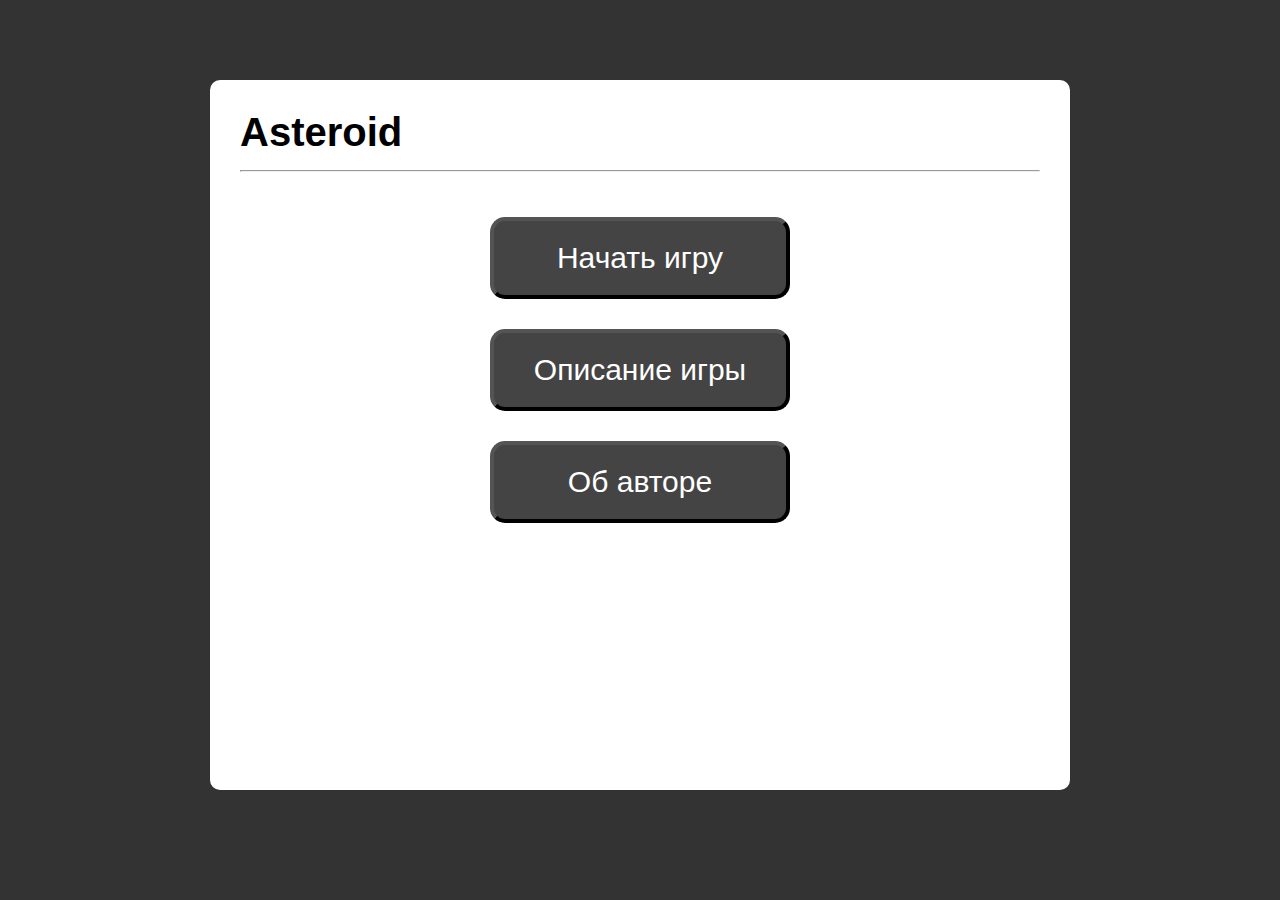
<file: project1/index.html>
<!DOCTYPE html>
<html>
<head>
    <meta charset="UTF-8">
    <title>Asteroid</title>
    <link rel = "stylesheet" type = "text/css" href = "style.css"/>
</head>
<body>


<div id = "gameBox" hidden>
    <canvas id = "canva" width = "800px" height = "800px"></canvas>
    <div id = "scoreLabel"></div>
	<br>
	<button id = "pauseBtn">Пауза</button>
	<button id = "startBtn">Старт</button>
</div>


<div id = "centerBox" hidden>

    <div id = "mainMenu" class = "myBox">
        <span class = "bigText">Asteroid</span>
        <hr>
        <div class = "separator"></div>
        <div align = "center">
            <button id = "b1">Начать игру</button>
            <div class = "separator"></div>
            <button id = "b3">Описание игры</button>
            <div class = "separator"></div>
            <button id = "b4">Об авторе</button>
        </div>
    </div>

    <div id = "aboutCreator" class = "myBox" hidden>
        <span class = "bigText">Об авторе</span>
        <hr>
        <div>
            <p>
                Привет! Надеюсь, тебе понравилась игра, и поэтому ты
                решил (или решила) прочитать информацию обо мне.
            </p>
            <div class = "separator"></div>
            <div align = "center">
                <button id = "b5">Назад</button>
            </div>
        </div>
    </div>

    <div id = "aboutGame" class = "myBox" hidden>
        <span class = "bigText">Описание игры</span>
        <hr>
        <div>
            <p>
                Эта игра в точности как старая аркадная игра Asteroid. Ну почти. Суть проста - 
				управление на A и D, стрелять на W. В общем-то и все.
            </p>
			<p> Приятной игры.</p>
            <div class = "separator"></div>
            <div align = "center">
                <button id = "b6">Назад</button>
            </div>
        </div>
    </div>

    <div id = "gameResultBox" class = "myBox" hidden>
        <span class = "bigText">Game over</span>
        <hr>
        <div>
            <p>
                Похоже ты проиграл. Что ж, бывает.
            <p>
            <p>
                Попробуй сыграть ещё раз.
            <p>
                <span id = "resultLabel" class = "bigText"></span>
            </p>
            <div class = "separator"></div>
            <div align = "center">
                <button id = "b9">Главное меню</button>
            </div>
        </div>
    </div>

</div>

<script src = "code1.js"></script>
<script src = "basicScript.js"></script>
<script src = "mainScript.js"></script>

</body>
</html>
</file>
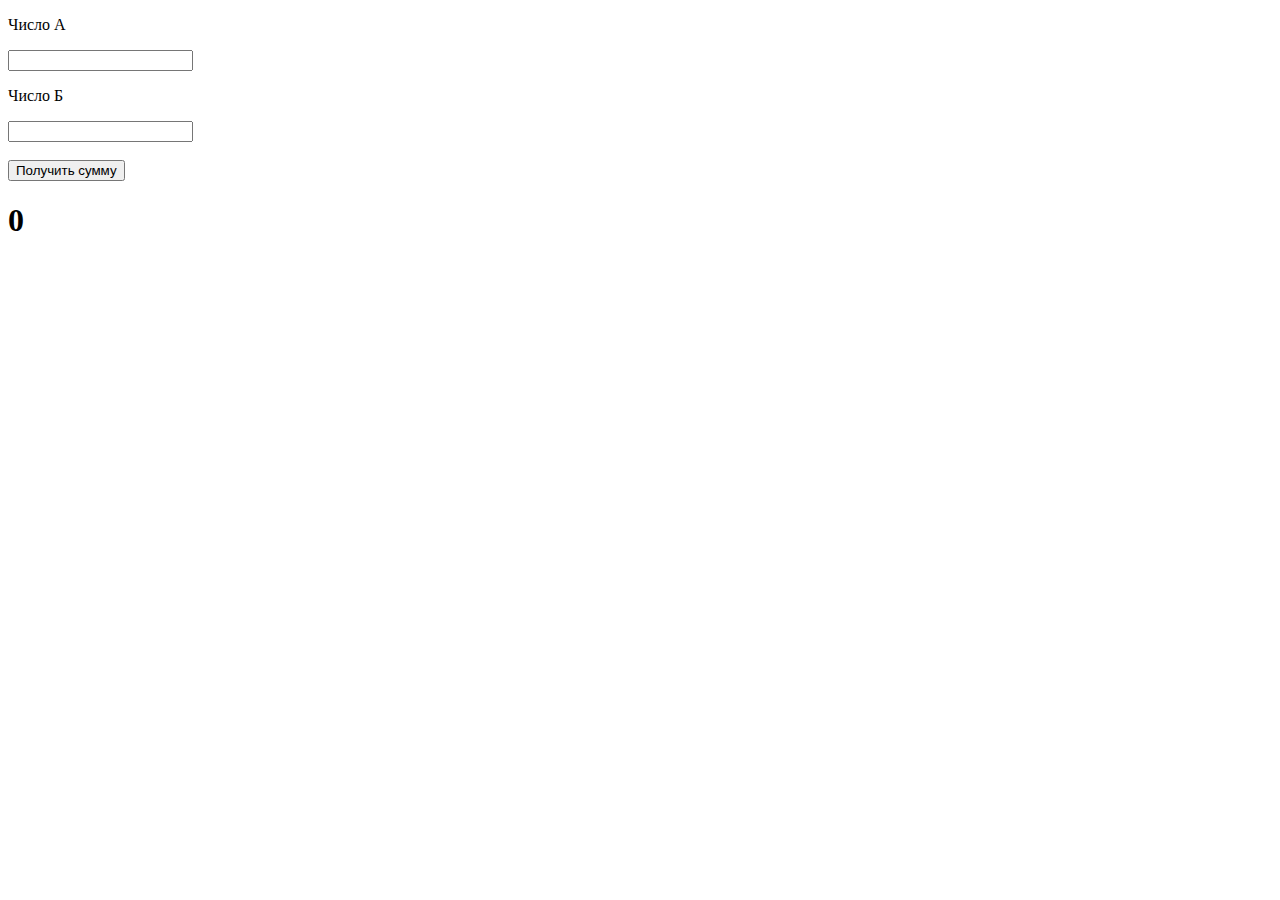
<file: project2/index.html>
<!doctype html>
<html>
<head>
	<meta charset="UTF-8" />
	<title>Страница 2</title>
</head>
<body>

<p>Число А</p>
<input type = "text" id = "f1">
<p>Число Б</p>
<input type = "text" id = "f2">
<br>
<br>
<button id = "btn">Получить сумму</button>
<br>
<h1 id = "label"></h1>

<script src = "code.js"></script>

</body>
</html>
</file>
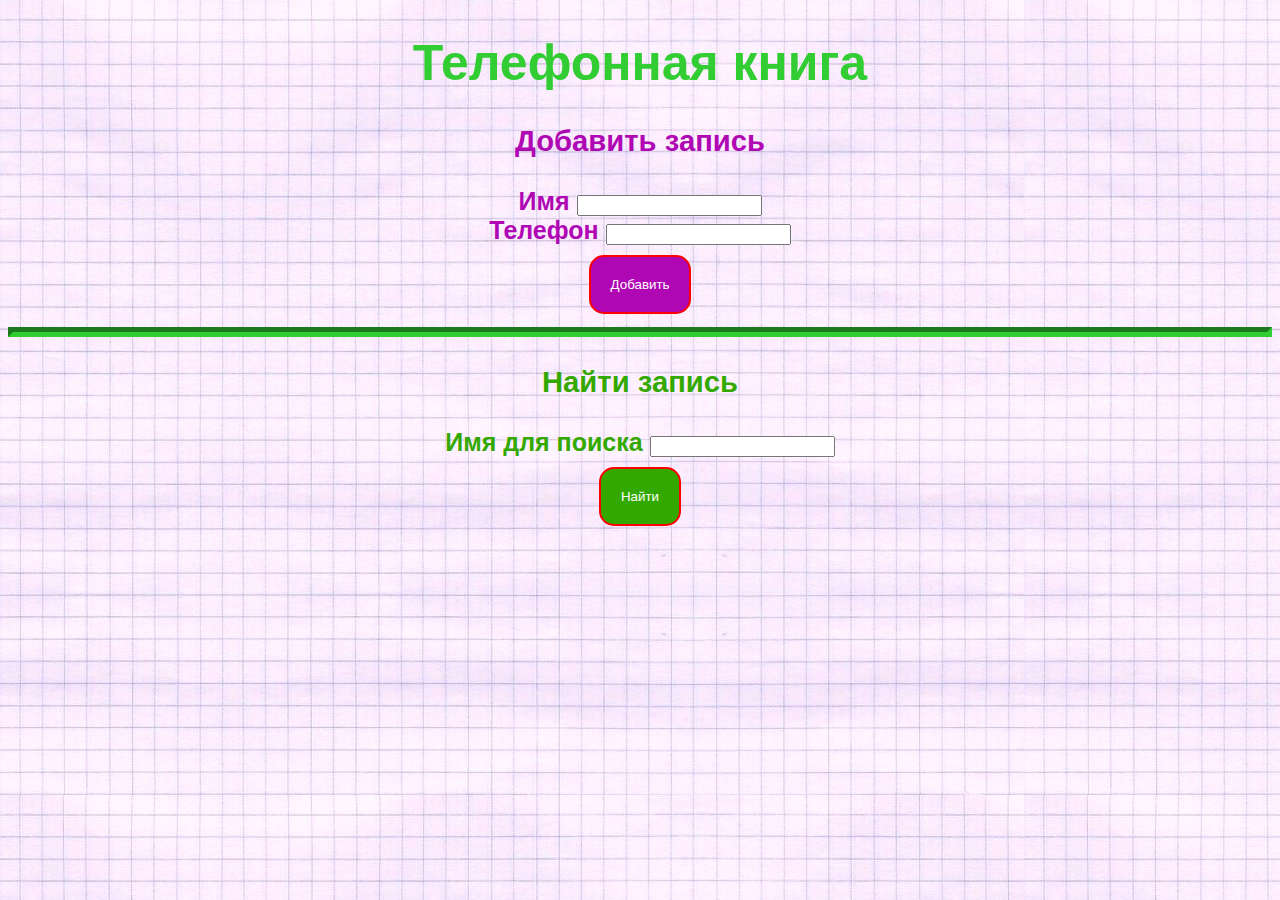
<file: book/book.html>
<!DOCTYPE html>
<html>
<head>
    <meta charset="UTF-8">
    <title>Телефонная книга</title>
    <style>
		body {
			background: #FFEDF2;
			text-align: center;
			font-size: 25px;
			font-family: Arial;
			background-image: url("book.jpg");
		}
		
		#result {
			color: #00FF00;
		}
		
		#error {
			color: #FF0000;
		}		
		
		button {
			outline: none;
			background: #ff836f;
			padding: 20px;
			margin-top: 10px;
			border: 2px solid #ff0000;
			border-radius: 15px;
			color: #FFFFFF;
		}
		
		button:hover {
			cursor: pointer;
			margin-top: 3px;
			padding: 25px;
			background: #ff7f50;
		}
		
		h1 {
			color: limegreen;
		}
		
		.adding {
			color: #ae07b3;
		}
		
		.finding {
			color: #33a900;
		}
		
		#addBtn {
			background: #ae07b3;
		}
		
		#findBtn {
			background: #33a900;
		}
		
		hr {
			border-color: limegreen;
			border-width: 5px;
		}
		
    </style>    
</head>
<body>
	<h1>Телефонная книга</h1>
	
	<div class="adding">
		<h3>Добавить запись</h3>
		<b>Имя</b>
		<input type="text" id="editA">
		<br>
		<b>Телефон</b>
		<input type="text" id="editB">
		<br>
		<button id="addBtn">Добавить</button>
		<br>
	</div>
	
	<hr>
	
	<div class="finding">
		<h3>Найти запись</h3>
		<b>Имя для поиска</b>
		<input type="text" id="editC">
		<br>
		<button id="findBtn">Найти</button>
		<br>
	</div>
	
	<h2 id="result"></h2>
	<h2 id="error"></h2>
	
	<script src="code.js"></script>
</body>
</html>
</file>
<file: project1/style.css>
body{
    background-color: #333333;
    color: black;
    font-size: 30px;
    font-family: Geneva, Arial, Helvetica, sans-serif;
    margin-top: 80px;
}

#centerBox{
    margin: 0 auto;
    width: 800px;
    height: 650px;
    padding: 30px;
    background-color: white;
    border-radius: 10px;
    z-index: 1;
}



#gameBox{
    margin: 0 auto;
    width: 800px;
    height: 830px;
    padding: 30px;
    background-color: white;
    border-radius: 10px;
    z-index: 2;
	text-align: center;
}

.separator{
    padding-top: 30px;
}

.bigText{
    font-size: 40px;
    font-weight: bold;
}

button{
    font-size: 30px;
    font-family: Geneva, Arial, Helvetica, sans-serif;
    color: white;
    background-color: #444444;
    padding: 20px;
    width: 300px;
    outline: none;

    border-width: 4px;
    border-color: #000000;
    border-radius: 15px;
}

button:hover{
    cursor: pointer;
    background-color: #6cbcec;
}
</file>
